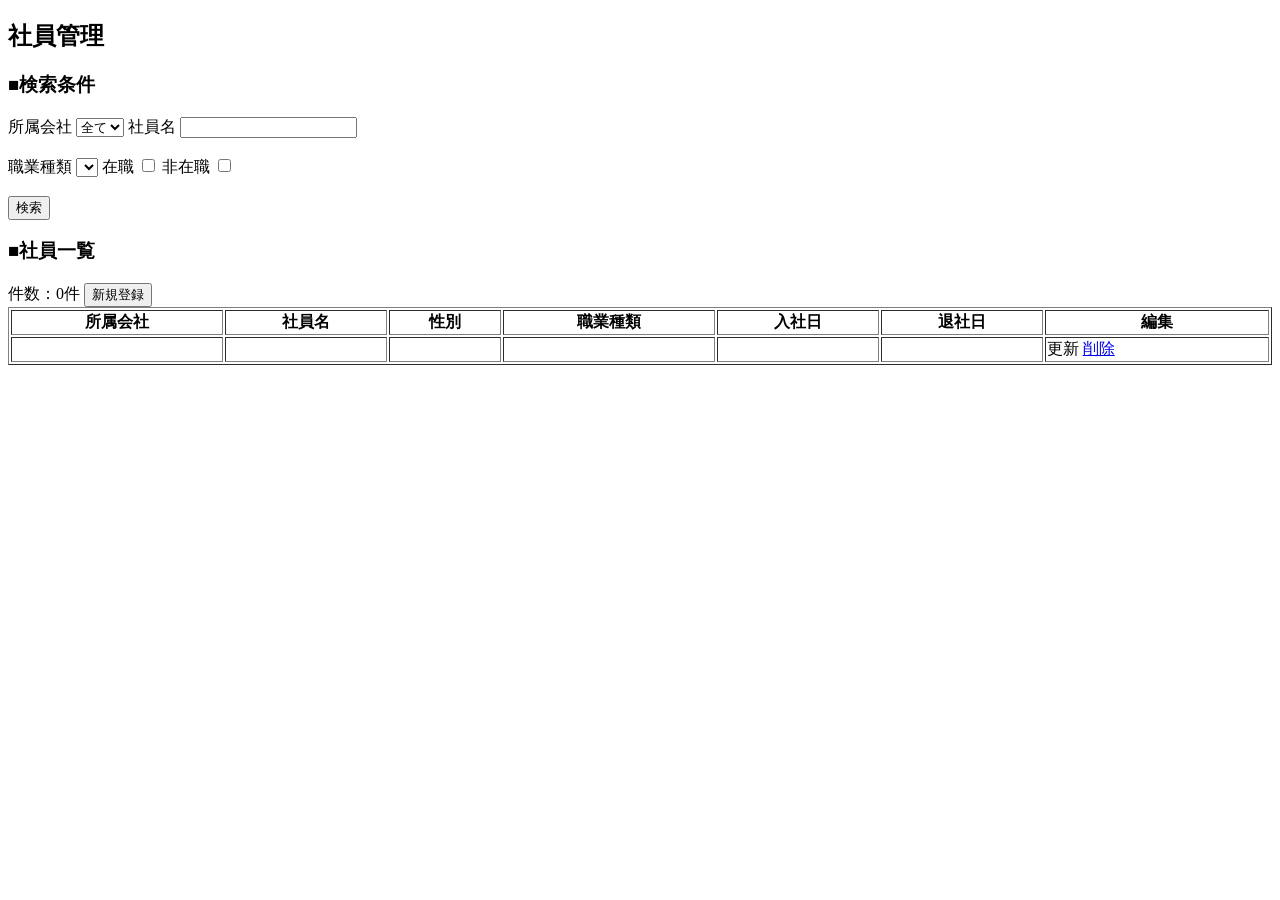
<file: src/main/resources/templates/common/information.html>
<!DOCTYPE html>
<html xmlns:th="http://www.thymeleaf.org">
<head>
    <meta charset="UTF-8">
    <title>社員管理</title>
</head>
<script>
function searchSyain() {
    const working = document.querySelector('[name="working"]').checked;
    const retired = document.querySelector('[name="retired"]').checked;
    if (!working && !retired) {
        alert('在籍と非在籍がいずれにしても、１つのチェックが必須です。');
        return false;
    }
    return true;
}

function deleteSyain(syainId, syainName) {
    if (!confirm(syainName + 'を削除してもよろしいですか？')) {
        return;
    }
    fetch('/user/deleteSyain', {
        method: 'POST',
        headers: {
            'Content-Type': 'application/x-www-form-urlencoded'
        },
        body: 'syainId=' + encodeURIComponent(syainId)
    })
    .then(response => response.json())
    .then(result => {
        if (result.success === 'true') {
            document.getElementById('searchForm').submit();
        }
    });
}
</script>
<body>
<h2>社員管理</h2>
<h3>■検索条件</h3>
<form id="searchForm"
			action="/user/userinfomation"method="post"onsubmit="return searchSyain();">
    所属会社
	<select name="companyId">
		<option value=""
				th:selected="${selectedCompanyId == null}">
			全て
		</option>
		<option
			th:each="company : ${companyList}"
			th:value="${company.category2}"
			th:text="${company.value1}"
			th:selected="${selectedCompanyId == company.category2}">
		</option>
	</select>
    社員名
	<input type="text"
	       name="employeeName"
	       th:value="${selectedEmployeeName}">
    <br><br>
    職業種類
	<select name="jobKind">
		<option
		    th:each="job : ${jobList}"
		    th:value="${job.category3}"
		    th:text="${job.value1}"
		    th:selected="${selectedJobKind == job.category3}">
		</option>
	</select>
    在職
	<input type="checkbox"
	       name="working"
	       th:checked="${selectedWorking}">
    非在職
	<input type="checkbox"
	       name="retired"
	       th:checked="${selectedRetired}">
    <br><br>
   <button type="submit">検索</button>
</form>
<h3>■社員一覧</h3>
<div>
    件数：<span th:text="${#lists.size(syainList)}">0</span>件
	<button type="button"onclick="location.href='/user/registerSyain'">
	    新規登録
	</button>
</div>
<table border="1" width="100%">
    <thead>
        <tr>
            <th>所属会社</th>
            <th>社員名</th>
            <th>性別</th>
            <th>職業種類</th>
            <th>入社日</th>
            <th>退社日</th>
            <th>編集</th>
        </tr>
    </thead>
	<tbody>
	    <tr th:each="syain : ${syainList}">
	        <td th:text="${companyMap[syain.syozokuKaisya]}"></td>
	        <td th:text="${syain.firstNameKanji + syain.lastNameKanji}"></td>
	     	<td th:text="${genderMap[syain.seibetu]}"></td>
			<td th:text="${jobMap[syain.syokugyoKind]}"></td>
			<td th:text="${syain.nyuusyaDate != null ? #dates.format(syain.nyuusyaDate, 'yyyy年MM月dd日') : ''}"></td>
			<td th:text="${syain.taisyaDate != null ? #dates.format(syain.taisyaDate, 'yyyy年MM月dd日') : ''}"></td>
			<td>
				<a th:href="@{/user/updateSyain(syainId=${syain.syainId})}">更新</a>
				<span th:if="${session.user.userRole == 'S'}">
				    <a href="javascript:void(0);"
				       th:data-syain-id="${syain.syainId}"
				       th:data-syain-name="${syain.lastNameKanji + syain.firstNameKanji}"
				       onclick="deleteSyain(this.dataset.syainId, this.dataset.syainName)">
				        削除
				    </a>
				</span>
			</td>
	    </tr>
	</tbody>
</table>
<script th:if="${param.success}">
    alert("登録が完了しました。");
</script>
<script th:if="${param.success}">
    alert("登録が完了しました。");
</script>

<script th:if="${param.updateSuccess}">
    alert("更新が完了しました。");
</script>

<script th:if="${param.updateError}">
    alert("更新に失敗しました。");
</script>
</body>
</html>
</file>
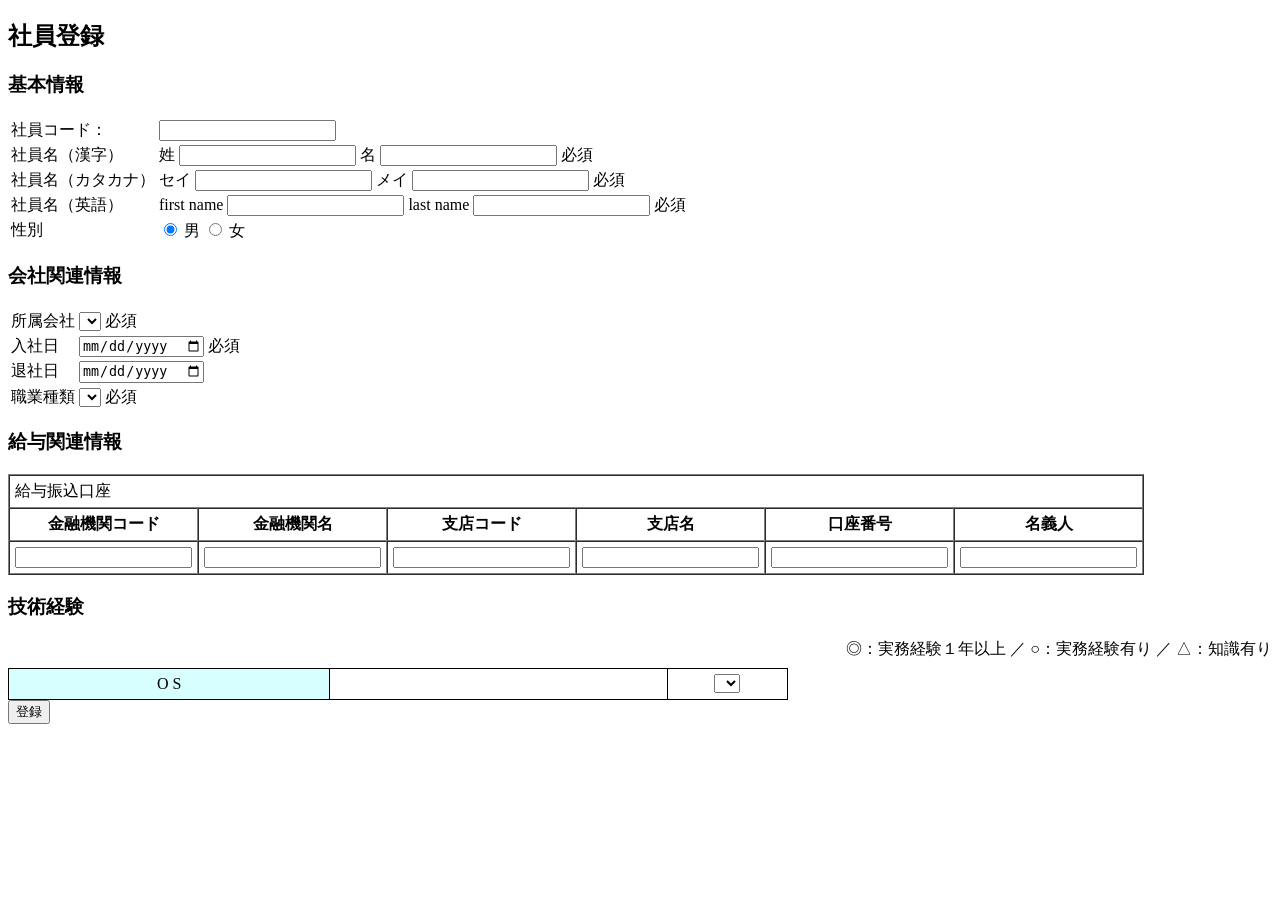
<file: src/main/resources/templates/common/registerSyain.html>
<!DOCTYPE html>
<html xmlns:th="http://www.thymeleaf.org">
<head>
<script src="https://zipaddr.github.io/bankauto0.js" charset="UTF-8"></script>
<meta charset="UTF-8">
<style>
.skill-note {
    text-align: right;
    margin-bottom: 8px;
}
.skill-table {
    border-collapse: collapse;
    width: 780px;
}
.skill-table td {
    border: 1px solid #000;
    height: 26px;
    padding: 2px 4px;
}
.skill-title {
    background-color: #d8ffff;
    text-align: center;
    width: 90px;
    vertical-align: middle;
}
.skill-name {
    width: 95px;
}
.skill-select {
    width: 28px;
    text-align: center;
    padding: 0;
}
.skill-select select {
    width: 26px;
}
</style>
<title>社員登録</title>
</head>
<script>
function checkRegister() {

    function value(name) {
        return document.getElementsByName(name)[0].value.trim();
    }

    function required(name, label) {
        if (value(name) === "") {
            alert(label + "を入力してください。");
            return false;
        }
        return true;
    }

    function maxLength(name, label, max) {
        if (value(name).length > max) {
            alert(label + "は" + max + "文字数以下で入力してください。");
            return false;
        }
        return true;
    }

    function pattern(name, label, regex, typeName) {
        if (value(name) !== "" && !regex.test(value(name))) {
            alert(label + "は" + typeName + "で入力してください。");
            return false;
        }
        return true;
    }

    // 社員コードチェック
	if (!required("syainCode", "社員コード")) return false;
	if (!pattern("syainCode", "社員コード", /^[A-Za-z0-9]+$/, "A-Z、a-z、0-9")) return false;
	if (!maxLength("syainCode", "社員コード", 10)) return false;
	// 社員名（漢字）_姓
	if (!required("firstNameKanji", "社員名（漢字）_姓")) return false;
	if (!pattern("firstNameKanji", "社員名（漢字）_姓", /^[^\x00-\x7F]+$/, "全角")) return false;
	if (!maxLength("firstNameKanji", "社員名（漢字）_姓", 15)) return false;
	// 社員名（漢字）_名
	if (!required("lastNameKanji", "社員名（漢字）_名")) return false;
	if (!pattern("lastNameKanji", "社員名（漢字）_名", /^[^\x00-\x7F]+$/, "全角")) return false;
	if (!maxLength("lastNameKanji", "社員名（漢字）_名", 15)) return false;
	// 社員名（カタカナ）_セイ
	if (!required("firstNameKana", "社員名（カタカナ）_セイ")) return false;
	if (!pattern("firstNameKana", "社員名（カタカナ）_セイ", /^[^\x00-\x7F]+$/, "全角")) return false;
	if (!maxLength("firstNameKana", "社員名（カタカナ）_セイ", 15)) return false;
	// 社員名（カタカナ）_メイ
	if (!required("lastNameKana", "社員名（カタカナ）_メイ")) return false;
	if (!pattern("lastNameKana", "社員名（カタカナ）_メイ", /^[^\x00-\x7F]+$/, "全角")) return false;
	if (!maxLength("lastNameKana", "社員名（カタカナ）_メイ", 15)) return false;
	// 社員名（英語）_姓
	if (!required("firstNameEigo", "社員名（英語）_姓")) return false;
	if (!pattern("firstNameEigo", "社員名（英語）_姓", /^[A-Za-z]+$/, "英字")) return false;
	if (!maxLength("firstNameEigo", "社員名（英語）_姓", 30)) return false;
	// 社員名（英語）_名
	if (!required("lastNameEigo", "社員名（英語）_名")) return false;
	if (!pattern("lastNameEigo", "社員名（英語）_名", /^[A-Za-z]+$/, "英字")) return false;
	if (!maxLength("lastNameEigo", "社員名（英語）_名", 30)) return false;
	// 金融機関コード
    if (!required("kinyukikanCode", "金融機関コード")) return false;
	if (!pattern("kinyukikanCode", "金融機関コード", /^[0-9]+$/, "数字のみ")) return false;
	if (!maxLength("kinyukikanCode", "金融機関コード", 10)) return false;
	// 金融機関名
    if (!required("kinyukikanName", "金融機関名")) return false;
	if (!pattern("kinyukikanName", "金融機関名", /^[^\x00-\x7F]+$/, "全角")) return false;
	if (!maxLength("kinyukikanName", "金融機関名", 50)) return false;
	//支店名コード
    if (!required("sitenCode", "支店名コード")) return false;
	if (!pattern("sitenCode", "支店名コード", /^[0-9]+$/, "数字のみ")) return false;
	if (!maxLength("sitenCode", "支店名コード", 10)) return false;
	//支店名
    if (!required("sitenName", "支店名")) return false;
	if (!pattern("sitenName", "支店名", /^[^\x00-\x7F]+$/, "全角")) return false;
	if (!maxLength("sitenName", "支店名", 50)) return false;
	//口座番号
    if (!required("kouzaNum", "口座番号")) return false;
	if (!pattern("kouzaNum", "口座番号", /^[0-9]+$/, "数字のみ")) return false;
	if (!maxLength("kouzaNum", "口座番号", 10)) return false;
	//名義人
    if (!required("meigiName", "名義人")) return false;
	if (!maxLength("meigiName", "名義人", 50)) return false;

    return true;
}
</script>
<body>

<h2>社員登録</h2>
<form action="/user/registerSyain"
      method="post"
      onsubmit="return checkRegister()">

	<h3>基本情報</h3>
	<table border="0">
	    <tr>
	        <td>社員コード：</td>
	        <td>
	            <input type="text" name="syainCode">
	        </td>
	    </tr>
	    <tr>
	        <td>社員名（漢字）</td>
	        <td>
	            姓 <input type="text" name="firstNameKanji">
	            名 <input type="text" name="lastNameKanji">
	            必須
	        </td>
	    </tr>
	    <tr>
	        <td>社員名（カタカナ）</td>
	        <td>
	            セイ <input type="text" name="firstNameKana">
	            メイ <input type="text" name="lastNameKana" >
	            必須
	        </td>
	    </tr>
	    <tr>
	        <td>社員名（英語）</td>
	        <td>
	            first name <input type="text" name="firstNameEigo" >
	            last name <input type="text" name="lastNameEigo" >
	            必須
	        </td>
	    </tr>
	    <tr>
	        <td>性別</td>
	        <td>
	            <label><input type="radio" name="seibetu" value="1" checked> 男</label>
	            <label><input type="radio" name="seibetu" value="2"> 女</label>
	        </td>
	    </tr>
	</table>
	
	<h3>会社関連情報</h3>
	<table border="0">
	    <tr>
	        <td>所属会社</td>
	        <td>
	            <select name="syozokuKaisya">
	                <option th:each="company : ${companyList}"
	                        th:value="${company.category2}"
	                        th:text="${company.value1}">
	                </option>
	            </select>
	            必須
	        </td>
	    </tr>
	    <tr>
	        <td>入社日</td>
	        <td>
	            <input type="date" name="nyuusyaDate">
	            必須
	        </td>
	    </tr>
	    <tr>
	        <td>退社日</td>
	        <td>
	            <input type="date" name="taisyaDate">
	        </td>
	    </tr>
	    <tr>
	        <td>職業種類</td>
	        <td>
	            <select name="syokugyoKind">
	                <option th:each="job : ${jobList}"
	                        th:value="${job.category3}"
	                        th:text="${job.value1}"
	                        th:selected="${job.value1 == 'ITエンジニア'}">
	                </option>
	            </select>
	            必須
	        </td>
	    </tr>
	</table>

	<h3>給与関連情報</h3>
	<table border="1" cellspacing="0" cellpadding="5">
	    <tr>
	        <td colspan="6">給与振込口座</td>
	    </tr>
	    <tr>
	        <th>金融機関コード</th>
	        <th>金融機関名</th>
	        <th>支店コード</th>
	        <th>支店名</th>
	        <th>口座番号</th>
	        <th>名義人</th>
	    </tr>
		<tr>
		    <td>
				<input type="text" name="kinyukikanCode" id="bank_code" maxlength="10">
		    </td>

		    <td>
		        <input type="text" name="kinyukikanName" id="bank_name" maxlength="50" readonly>
		    </td>

		    <td>
		        <input type="text" name="sitenCode" id="branch_code" maxlength="10">
		    </td>

		    <td>
		        <input type="text" name="sitenName" id="branch_name" maxlength="50" readonly>
		    </td>

		    <td>
		        <input type="text" name="kouzaNum" maxlength="10">
		    </td>

		    <td>
		        <input type="text" name="meigiName"maxlength="50">
		    </td>
		</tr>
	</table>

	<h3>技術経験</h3>
	<div class="skill-note">
	    ◎：実務経験１年以上 ／ ○：実務経験有り ／ △：知識有り
	</div>
	<table class="skill-table">
	    <tbody>
	        <tr th:each="os, stat : ${osList}" th:if="${stat.index % 5 == 0}">
	            <td class="skill-title"
	                th:if="${stat.index == 0}"
	                th:rowspan="${(osList.size() + 4) / 5}">
	                O S
	            </td>
	            <th:block th:each="i : ${#numbers.sequence(stat.index, stat.index + 4)}">
	                <td class="skill-name" th:if="${i < osList.size()}"
	                    th:text="${osList[i].value1}">
	                </td>
					<td class="skill-select" th:if="${i < osList.size()}">
					    <select name="itOsLevel">
					        <option value=""></option>
					        <option value="1">◎</option>
					        <option value="2">○</option>
					        <option value="3">△</option>
					    </select>
					    <input type="hidden" name="itOsId" th:value="${osList[i].category3}">
					</td>
	            </th:block>
	        </tr>
	    </tbody>
	</table>
	
    <button type="submit">登録</button>
</form>

</body>
</html>
</file>
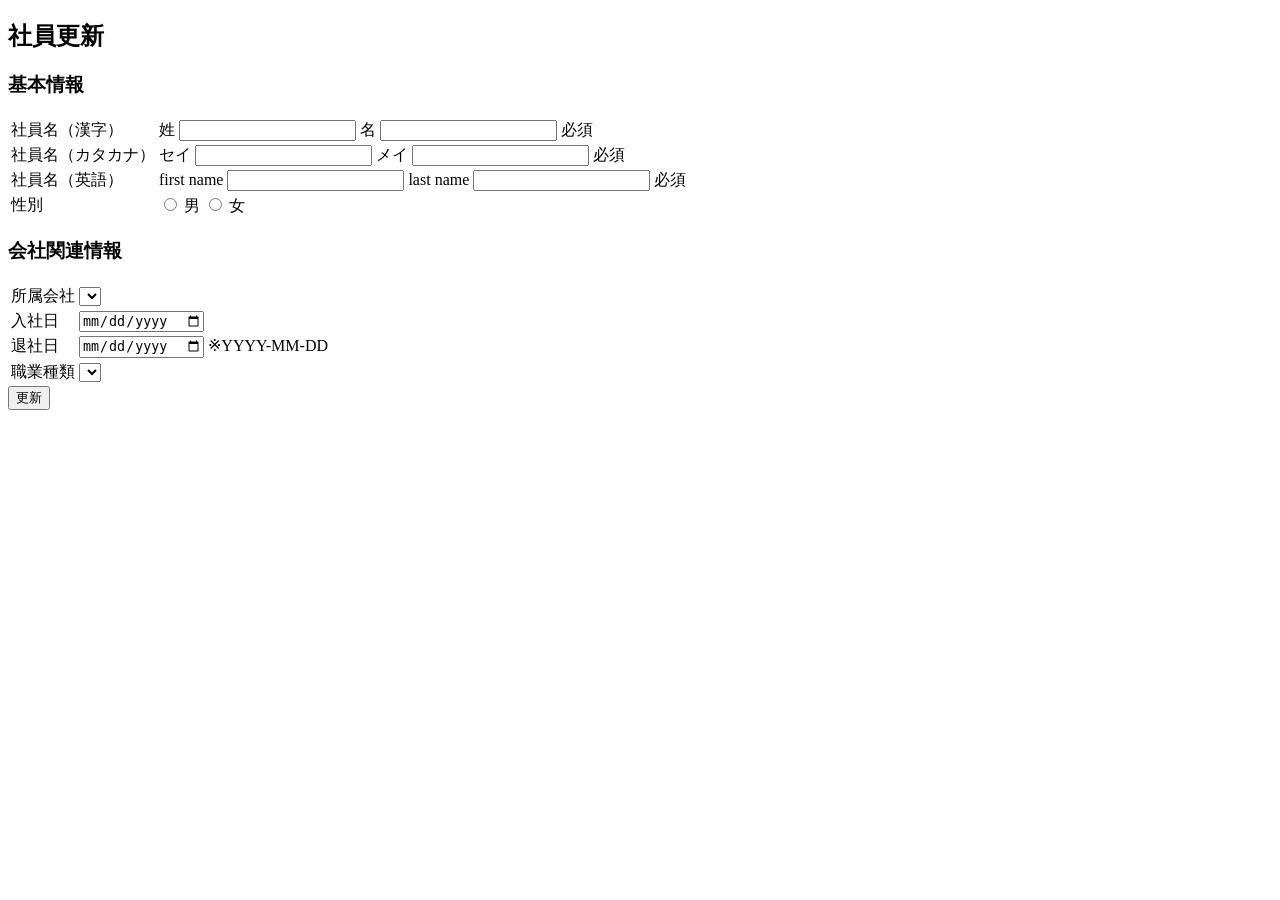
<file: src/main/resources/templates/common/update.html>
<!DOCTYPE html>
<html xmlns:th="http://www.thymeleaf.org">
<head>
<meta charset="UTF-8">
<title>社員更新</title>
</head>
<script>
	function checkUpdate() {
	    if (
	        document.getElementsByName("firstNameKanji")[0].value == document.getElementById("oldFirstNameKanji").value &&
	        document.getElementsByName("lastNameKanji")[0].value == document.getElementById("oldLastNameKanji").value &&
	        document.getElementsByName("firstNameKana")[0].value == document.getElementById("oldFirstNameKana").value &&
	        document.getElementsByName("lastNameKana")[0].value == document.getElementById("oldLastNameKana").value &&
	        document.getElementsByName("firstNameEigo")[0].value == document.getElementById("oldFirstNameEigo").value &&
	        document.getElementsByName("lastNameEigo")[0].value == document.getElementById("oldLastNameEigo").value &&
	        document.querySelector('input[name="seibetu"]:checked').value == document.getElementById("oldSeibetu").value &&
	        document.getElementsByName("syozokuKaisya")[0].value == document.getElementById("oldSyozokuKaisya").value &&
	        document.getElementsByName("nyuusyaDate")[0].value == document.getElementById("oldNyuusyaDate").value &&
	        document.getElementsByName("taisyaDate")[0].value == document.getElementById("oldTaisyaDate").value &&
	        document.getElementsByName("syokugyoKind")[0].value == document.getElementById("oldSyokugyoKind").value
	    ) {
	        alert("社員変更項目がありません。");
	        return false;
	    }

	    return true;
	}
</script>
<script th:if="${param.updateSuccess}">
    alert("更新が完了しました。");
</script>

<script th:if="${param.updateError}">
    alert("更新に失敗しました。");
</script>
<body>

<h2>社員更新</h2>

<form action="/user/updateSyain"
      method="post"
      onsubmit="return checkUpdate()">

    <input type="hidden" name="syainId" th:value="${syain.syainId}">

    <h3>基本情報</h3>

    <table border="0">
        <tr>
            <td>社員名（漢字）</td>
            <td>
                姓 <input type="text" name="firstNameKanji" th:value="${syain.firstNameKanji}">
                名 <input type="text" name="lastNameKanji" th:value="${syain.lastNameKanji}">
				<input type="hidden" id="oldFirstNameKanji" th:value="${syain.firstNameKanji}">
				<input type="hidden" id="oldLastNameKanji" th:value="${syain.lastNameKanji}">
                必須
            </td>
        </tr>

        <tr>
            <td>社員名（カタカナ）</td>
            <td>
                セイ <input type="text" name="firstNameKana" th:value="${syain.firstNameKana}">
                メイ <input type="text" name="lastNameKana" th:value="${syain.lastNameKana}">
				<input type="hidden" id="oldFirstNameKana" th:value="${syain.firstNameKana}">
				<input type="hidden" id="oldLastNameKana" th:value="${syain.lastNameKana}">
                必須
            </td>
        </tr>

        <tr>
            <td>社員名（英語）</td>
            <td>
                first name <input type="text" name="firstNameEigo" th:value="${syain.firstNameEigo}">
                last name <input type="text" name="lastNameEigo" th:value="${syain.lastNameEigo}">
				<input type="hidden" id="oldFirstNameEigo" th:value="${syain.firstNameEigo}">
				<input type="hidden" id="oldLastNameEigo" th:value="${syain.lastNameEigo}">
                必須
            </td>
        </tr>

        <tr>
            <td>性別</td>
            <td>
                <label>
                    <input type="radio" name="seibetu" value="1" th:checked="${syain.seibetu == 1}"> 男
                </label>
                <label>
                    <input type="radio" name="seibetu" value="2" th:checked="${syain.seibetu == 2}"> 女
                </label>
				<input type="hidden" id="oldSeibetu" th:value="${syain.seibetu}">
            </td>
        </tr>
    </table>
	
	<h3>会社関連情報</h3>
	<table border="0">
	    <tr>
	        <td>所属会社</td>
	        <td>
				<select name="syozokuKaisya">
				    <option th:each="company : ${companyList}"
				            th:value="${company.category2}"
				            th:text="${company.value1}"
				            th:selected="${company.category2 == syain.syozokuKaisya}">
				    </option>
				</select>
				<input type="hidden" id="oldSyozokuKaisya" th:value="${syain.syozokuKaisya}">
	        </td>
	    </tr>
	    <tr>
	        <td>入社日</td>
	        <td>
				<input type="date"
				       name="nyuusyaDate"
				       th:value="${#dates.format(syain.nyuusyaDate,'yyyy-MM-dd')}">
				<input type="hidden" id="oldNyuusyaDate" 
					   th:value="${syain.nyuusyaDate != null ? #dates.format(syain.nyuusyaDate,'yyyy-MM-dd') : ''}">
	        </td>
	    </tr>
	    <tr>
	        <td>退社日</td>
	        <td>
				<input type="date"
				       name="taisyaDate"
				       th:value="${syain.taisyaDate != null ? #dates.format(syain.taisyaDate,'yyyy-MM-dd') : ''}">
				 <input type="hidden" id="oldTaisyaDate"
				 		 th:value="${syain.taisyaDate != null ? #dates.format(syain.taisyaDate,'yyyy-MM-dd') : ''}">
					   ※YYYY-MM-DD
	        </td>
	    </tr>
	    <tr>
	        <td>職業種類</td>
	        <td>
				<select name="syokugyoKind">
				    <option th:each="job : ${jobList}"
				            th:value="${job.category3}"
				            th:text="${job.value1}"
				            th:selected="${job.category3 == syain.syokugyoKind}">
				    </option>
				</select>

				<input type="hidden" id="oldSyokugyoKind" th:value="${syain.syokugyoKind}">
	        </td>
	    </tr>
	</table>
    <button type="submit">更新</button>

</form>

</body>
</html>
</file>
